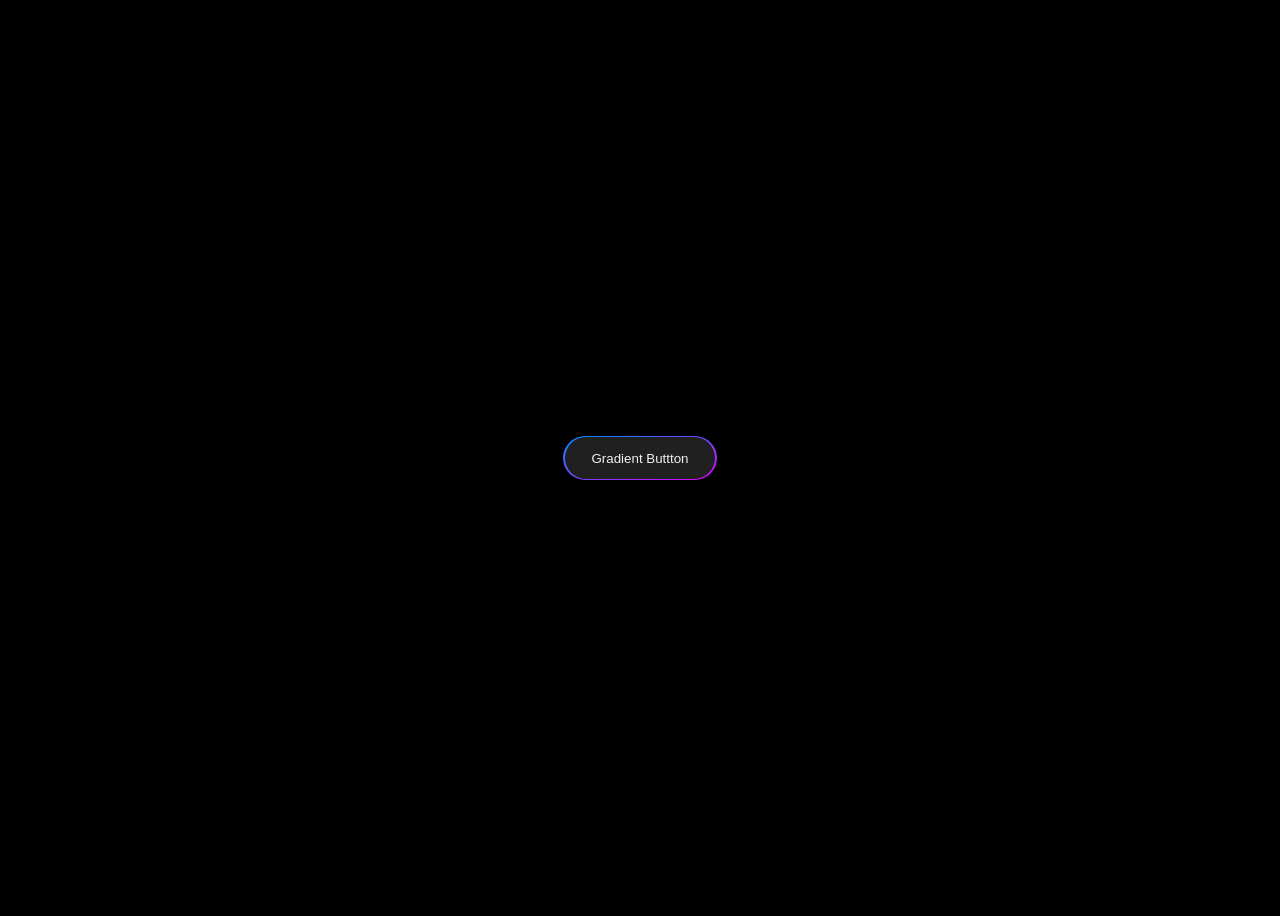
<file: button.html>
<!DOCTYPE html>
<html>
    <head>
        <meta charset="UTC-8">
        <title>Button</title>
        <link rel="stylesheet" href="button.css">
    </head>
    <body>
        <button>Gradient Buttton</button>
    </body>
</html>
</file>
<file: button.css>
body {
    background-color: black;
    min-height: 100vh;
    display: flex;
    justify-content: center;
    align-items: center;
}

button {
    padding: 1em 2em;
    background-color: rgb(33, 32, 32);
    border:none;
    color:#f0f0f0;
    border-radius: 1000px;
    font-family: 'Segoe UI', Tahoma, Geneva, Verdana, sans-serif;
    position: relative;

    display:flex;
    justify-content: center;
    align-items: center;
    transition:all .2s ease;
}

button::after{
    content:'';
    position: absolute;
    height:107%;
    width:102%;
    border-radius:1000px;
    background:linear-gradient(to bottom right, #008cff, #e100ff);
    z-index:-1;
    transition:all .5s ease;
 }

 button:hover {
    z-index:0;
    box-shadow: 40px 0 100px #008cff, -40px 0 100px #e100ff;
 }
</file>
